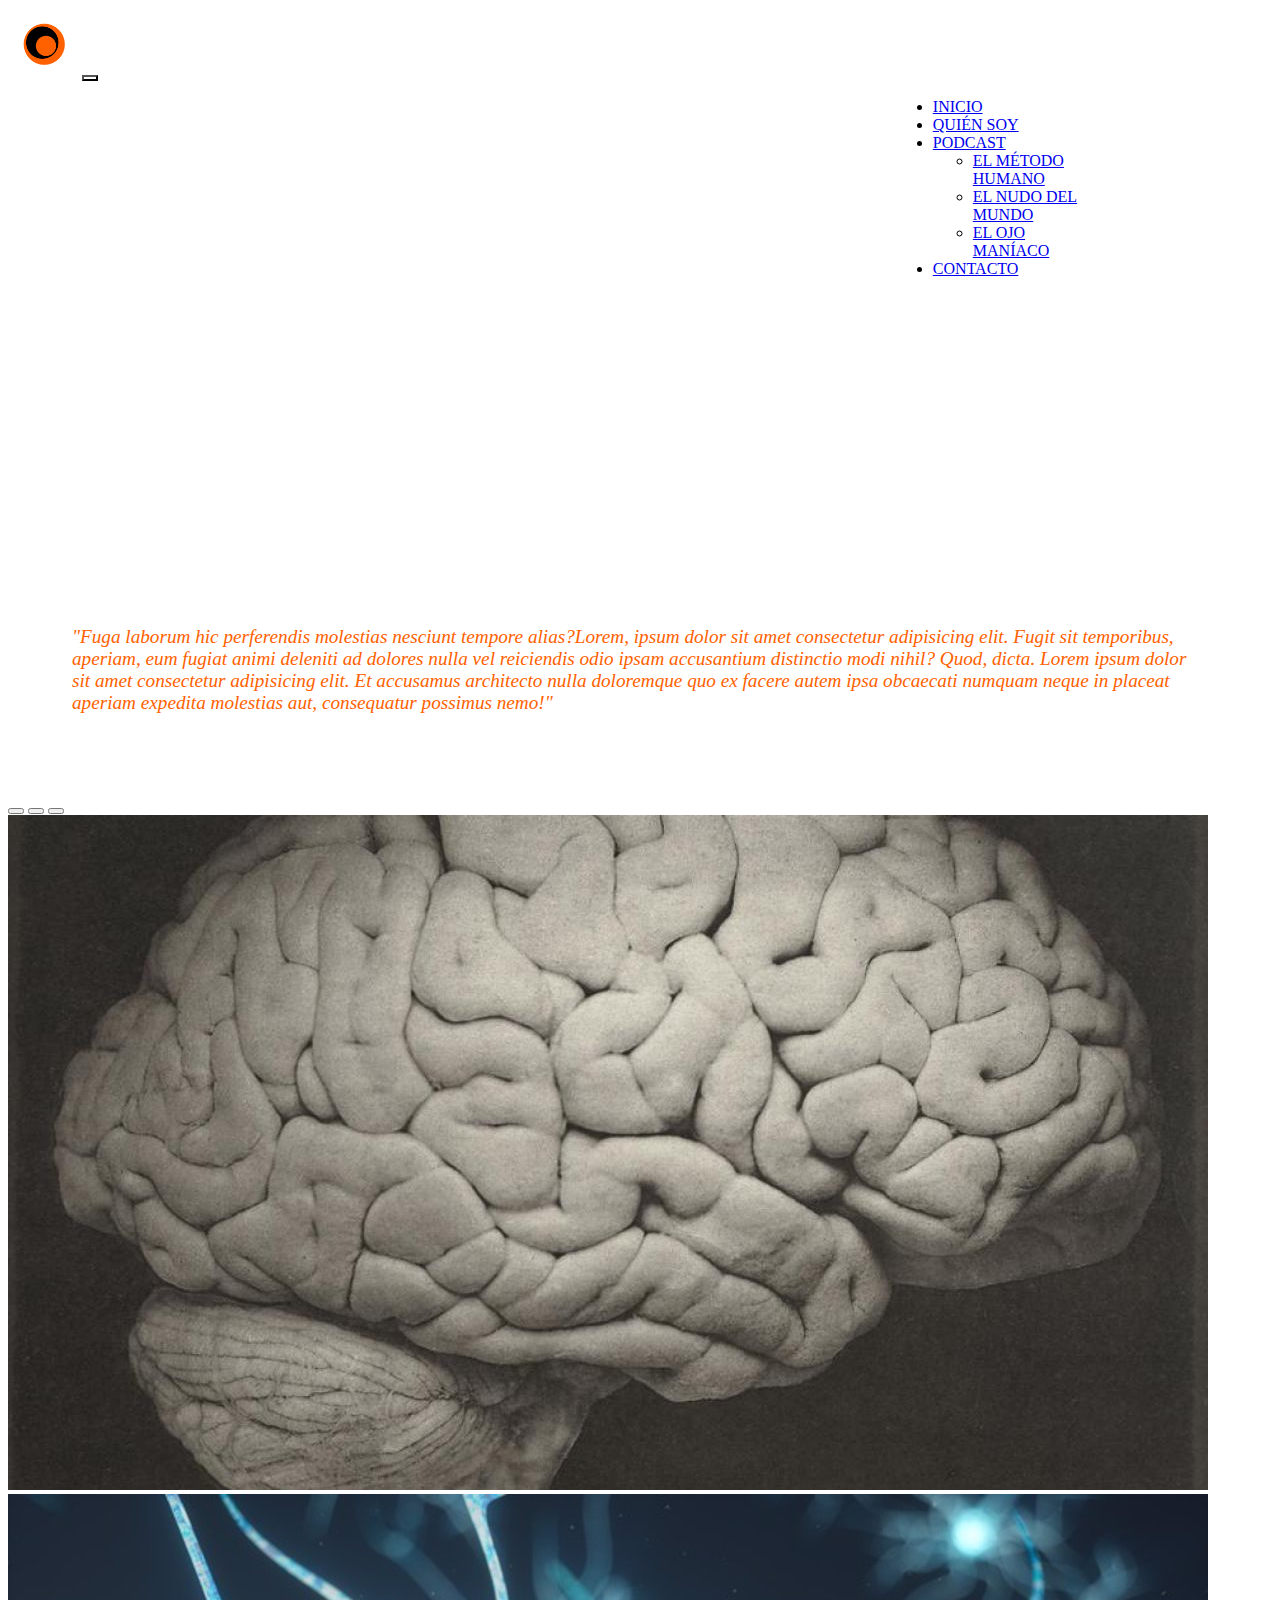
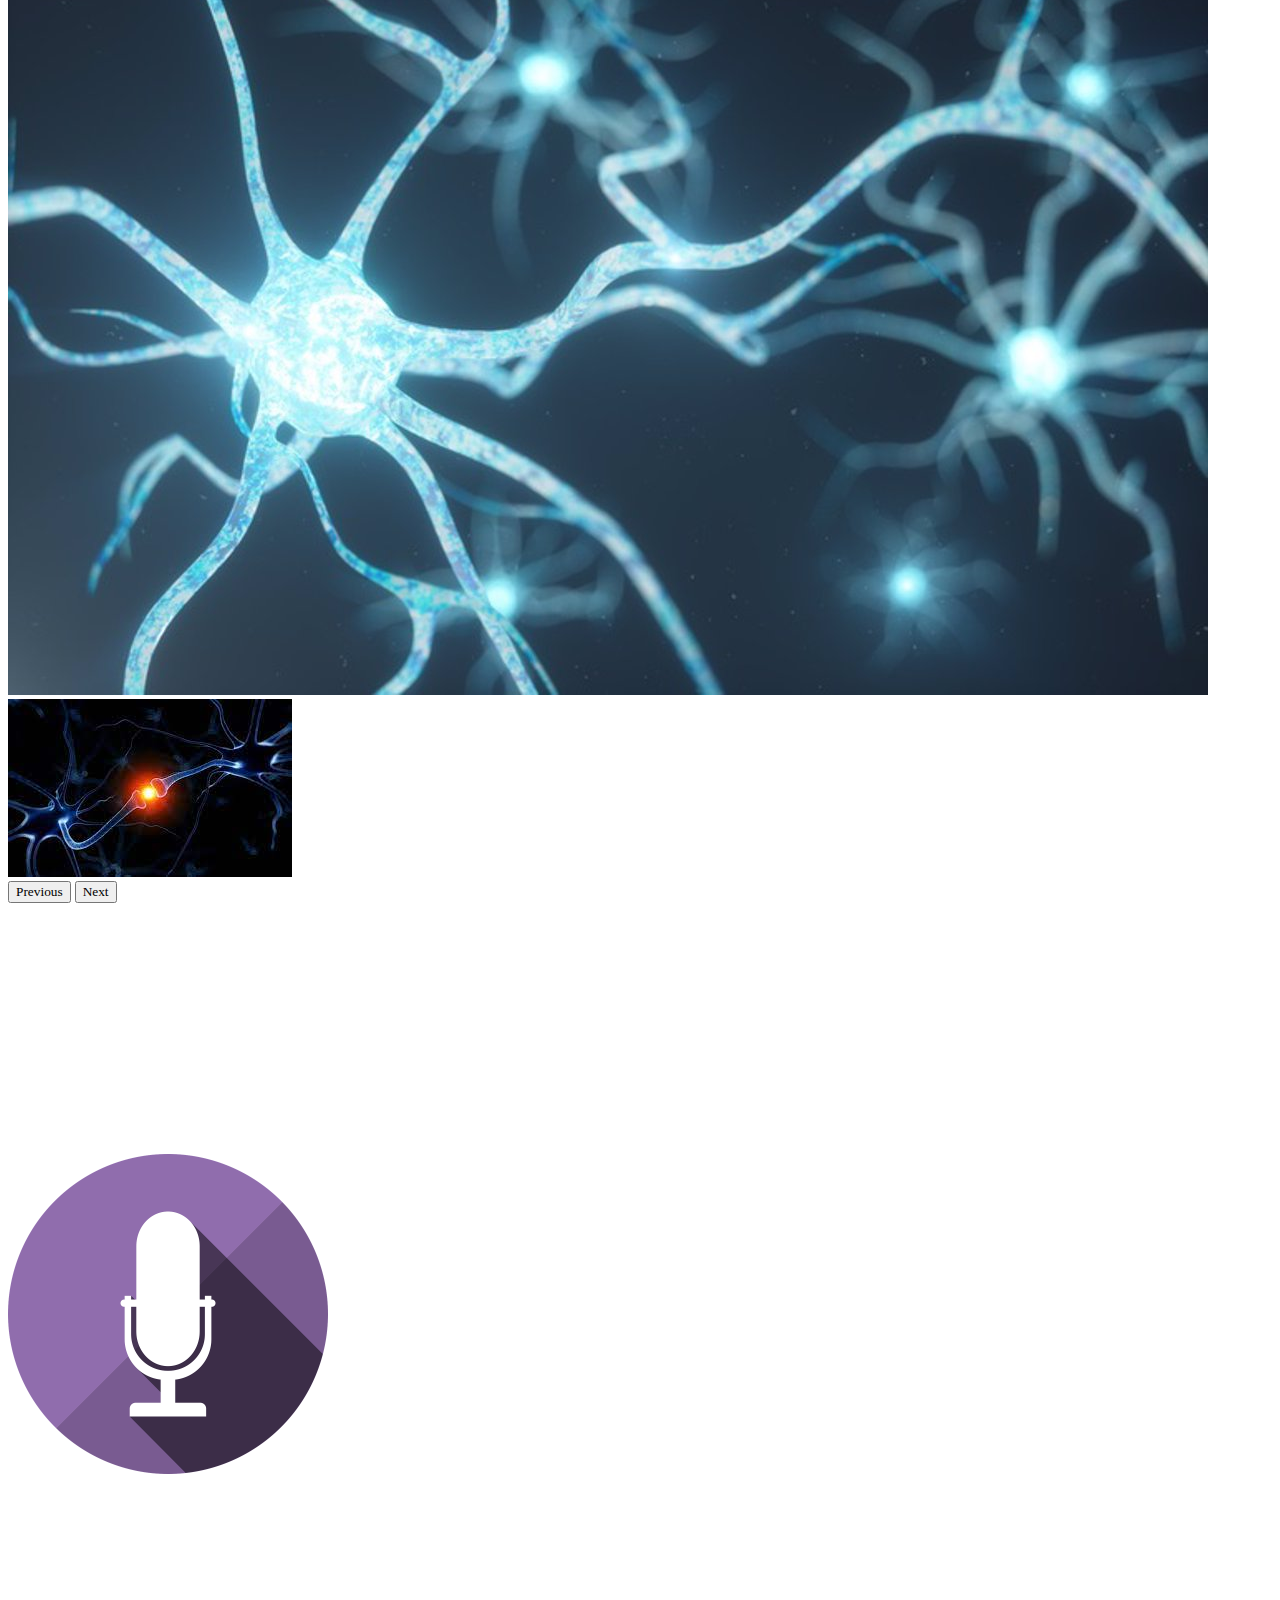
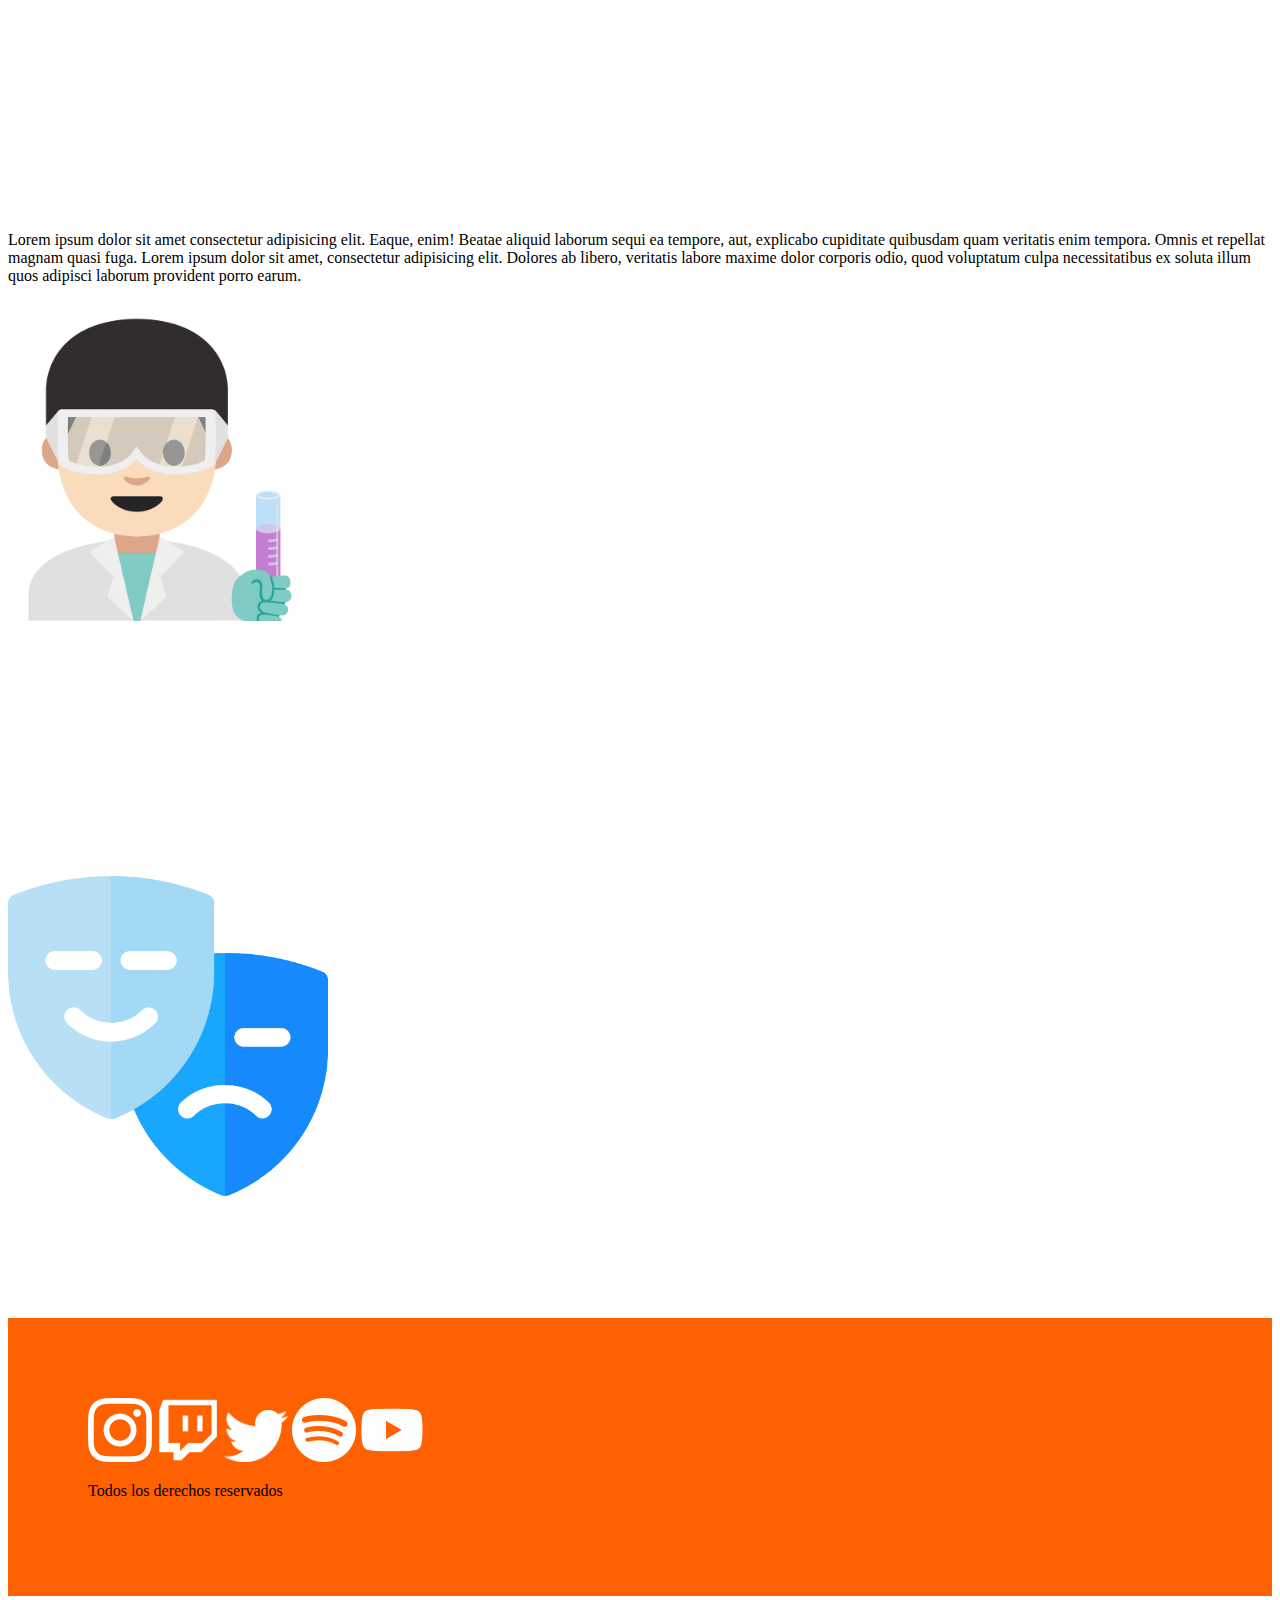
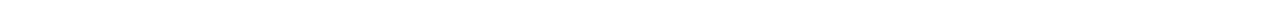
<file: index.html>
<!DOCTYPE html>
<html lang="en">
<head>
    <meta charset="UTF-8">
    <meta http-equiv="X-UA-Compatible" content="IE=edge">
    <meta name="viewport" content="width=device-width, initial-scale=1.0">
    <meta name="description" content="sitio web sobre divulgación científica y filosófica">
    <meta name="keywords" content="podcast, ciencia, psicologia, neurociencias, filosofia, literatura, libros, articulos, tecnologia, blogs"> 
    <title>Cogitomania</title>
    <!-- Estilo Bootstrap -->
    <link href="https://cdn.jsdelivr.net/npm/bootstrap@5.1.3/dist/css/bootstrap.min.css" rel="stylesheet" integrity="sha384-1BmE4kWBq78iYhFldvKuhfTAU6auU8tT94WrHftjDbrCEXSU1oBoqyl2QvZ6jIW3" crossorigin="anonymous">
    <!-- Estilo local -->
    <link rel="stylesheet" href="./css/style.css">
</head>
<body class="bg-black">
    <nav class="navbar navbar-expand-lg navbar-light bg-black">
        <div class="container-fluid">
            <a class="navbar-brand cogitomania-icon" href="#"><img src="./multimedia/20211007_205543_0003.png" class="img-fluid" width="70" alt=""></a>
            <button class="navbar-toggler" type="button" data-bs-toggle="collapse"
                data-bs-target="#navbarSupportedContent" aria-controls="navbarSupportedContent" aria-expanded="false"
                aria-label="Toggle navigation">
                <span class="navbar-toggler-icon"></span>
            </button>
            <div class="collapse navbar-collapse" id="navbarSupportedContent">
                <ul class="navbar-nav me-auto mb-2 mb-lg-0 collapse-content">
                    <li class="nav-item">
                        <a class="nav-link active text-white" aria-current="page" href="./index.html">INICIO</a>
                    </li>
                    <li class="nav-item">
                        <a class="nav-link text-white" href="./quien_soy.html">QUIÉN SOY</a>
                    </li>
                    <li class="nav-item dropdown">
                        <a class="nav-link dropdown-toggle text-white" href="#" id="navbarDropdown" role="button"
                            data-bs-toggle="dropdown" aria-expanded="false">
                            PODCAST
                        </a>
                        <ul class="dropdown-menu" aria-labelledby="navbarDropdown">
                            <li><a class="dropdown-item" href="./el_metodo_humano.html">EL MÉTODO <br> HUMANO</a></li>
                            <li><a class="dropdown-item" href="./el_nudo_del_mundo.html">EL NUDO DEL <br> MUNDO</a></li>
                            <li><a class="dropdown-item" href="./el_ojo_maniaco.html">EL OJO <br>MANÍACO</a></li>
                        </ul>
                    </li>
                    <li class="nav-item">
                        <a class="nav-link text-white" href="./contacto.html">CONTACTO</a>
                    </li>
                </ul>
            </div>
        </div>
    </nav>
    </header>

    <main class="container-fluid">
        <div class="row style-index">
            <h1 class="text-center h1__cogitomania">Cogitomanía</h1>
            <p class="text-center cogitomania__description">"Fuga laborum hic perferendis molestias nesciunt tempore alias?Lorem, ipsum dolor sit amet consectetur adipisicing elit. Fugit sit temporibus, aperiam, eum fugiat animi deleniti ad dolores nulla vel reiciendis odio ipsam accusantium distinctio modi nihil? Quod, dicta. Lorem ipsum dolor sit amet consectetur adipisicing elit. Et accusamus architecto nulla doloremque quo ex facere autem ipsa obcaecati numquam neque in placeat aperiam expedita molestias aut, consequatur possimus nemo!"</p>
            <div id="carouselExampleIndicators" class="carousel slide" data-bs-ride="carousel">
                <div class="carousel-indicators">
                    <button type="button" data-bs-target="#carouselExampleIndicators" data-bs-slide-to="0" class="active"
                        aria-current="true" aria-label="Slide 1"></button>
                    <button type="button" data-bs-target="#carouselExampleIndicators" data-bs-slide-to="1"
                        aria-label="Slide 2"></button>
                    <button type="button" data-bs-target="#carouselExampleIndicators" data-bs-slide-to="2"
                        aria-label="Slide 3"></button>
                </div>
                <div class="carousel-inner">
                    <div class="carousel-item active">
                        <img src="./multimedia/5fa43c04409af.jpeg" class="d-block w-100" alt="...">
                    </div>
                    <div class="carousel-item">
                        <img src="./multimedia/fotonoticia_20190610164947_1200.jpg" class="d-block w-100" alt="...">
                    </div>
                    <div class="carousel-item">
                        <img src="./multimedia/images.jpg" class="d-block w-100" alt="...">
                    </div>
                </div>
                <button class="carousel-control-prev" type="button" data-bs-target="#carouselExampleIndicators"
                    data-bs-slide="prev">
                    <span class="carousel-control-prev-icon" aria-hidden="true"></span>
                    <span class="visually-hidden">Previous</span>
                </button>
                <button class="carousel-control-next" type="button" data-bs-target="#carouselExampleIndicators"
                    data-bs-slide="next">
                    <span class="carousel-control-next-icon" aria-hidden="true"></span>
                    <span class="visually-hidden">Next</span>
                </button>
            </div>
            <div class="row">
                <h2 class=" h2__podcast col-12 text-center">¡PODCAST!</h2>
                <img class="podcast__icon col-6 img-fluid mx-auto d-block" src="./multimedia/icon-4399555_1280.png" alt="">
                <p class="p__podcast col-6 text-center">Lorem ipsum dolor sit amet consectetur adipisicing elit. Eaque, enim! Beatae aliquid laborum sequi ea tempore, aut, explicabo cupiditate quibusdam quam veritatis enim tempora. Omnis et repellat magnam quasi fuga. Lorem ipsum dolor sit amet, consectetur adipisicing elit. Dolores ab libero, veritatis labore maxime dolor corporis odio, quod voluptatum culpa necessitatibus ex soluta illum quos adipisci laborum provident porro earum.</p>
            </div>
            <div class="row div__ciencia">
                <h2 class=" h2__ciencia col-12 text-center">CIENCIA</h2>
                <p class="p__ciencia col-6 text-center">Lorem ipsum dolor sit amet consectetur adipisicing elit. Eaque, enim! Beatae aliquid laborum sequi ea tempore, aut, explicabo cupiditate quibusdam quam veritatis enim tempora. Omnis et repellat magnam quasi fuga. Lorem ipsum dolor sit amet, consectetur adipisicing elit. Dolores ab libero, veritatis labore maxime dolor corporis odio, quod voluptatum culpa necessitatibus ex soluta illum quos adipisci laborum provident porro earum.</p>
                <img class="ciencia__icon col-6 img-fluid mx-auto d-block" src="./multimedia/image_processing20200510-10309-1yhynmf.png" alt="">
            </div>
            <div class="row mb-5">
                <h2 class=" h2__cultura col-12 text-center">CULTURA</h2>
                <img class="cultura__icon col-6 img-fluid mx-auto d-block" src="./multimedia/658965.png" alt="">
                <p class="p__cultura col-6 text-center">Lorem ipsum dolor sit amet consectetur adipisicing elit. Eaque, enim! Beatae aliquid laborum sequi ea tempore, aut, explicabo cupiditate quibusdam quam veritatis enim tempora. Omnis et repellat magnam quasi fuga. Lorem ipsum dolor sit amet, consectetur adipisicing elit. Dolores ab libero, veritatis labore maxime dolor corporis odio, quod voluptatum culpa necessitatibus ex soluta illum quos adipisci laborum provident porro earum.</p>
            </div>
        </div>
    </main>

    <footer class="row mt-5">
        <div class="col-6">
            <img class="col-1 img__footer" src="./multimedia/social-media/instagram-white-logo-1024x1024.png" alt="">
            <img class="col-1 img__footer" src="./multimedia/social-media/twitch_PNG39.png" alt="">
            <img class="col-1 img__footer" src="./multimedia/social-media/twitter_PNG15.png" alt="">
            <img class="col-1 img__footer" src="./multimedia/social-media/White-Spotify-Icon-1024x1024.png" alt="">
            <img class="col-1 img__footer" src="./multimedia/social-media/White-YouTube-Logo-Transparent.png" alt="">
        </div>
        <div class="col-6">
            <p class="text-center mt-3">Todos los derechos reservados</p>
        </div>
    </footer>

    <script src="https://cdn.jsdelivr.net/npm/bootstrap@5.1.3/dist/js/bootstrap.bundle.min.js"
        integrity="sha384-ka7Sk0Gln4gmtz2MlQnikT1wXgYsOg+OMhuP+IlRH9sENBO0LRn5q+8nbTov4+1p" crossorigin="anonymous">
    </script>
</body>

</html>
</file>
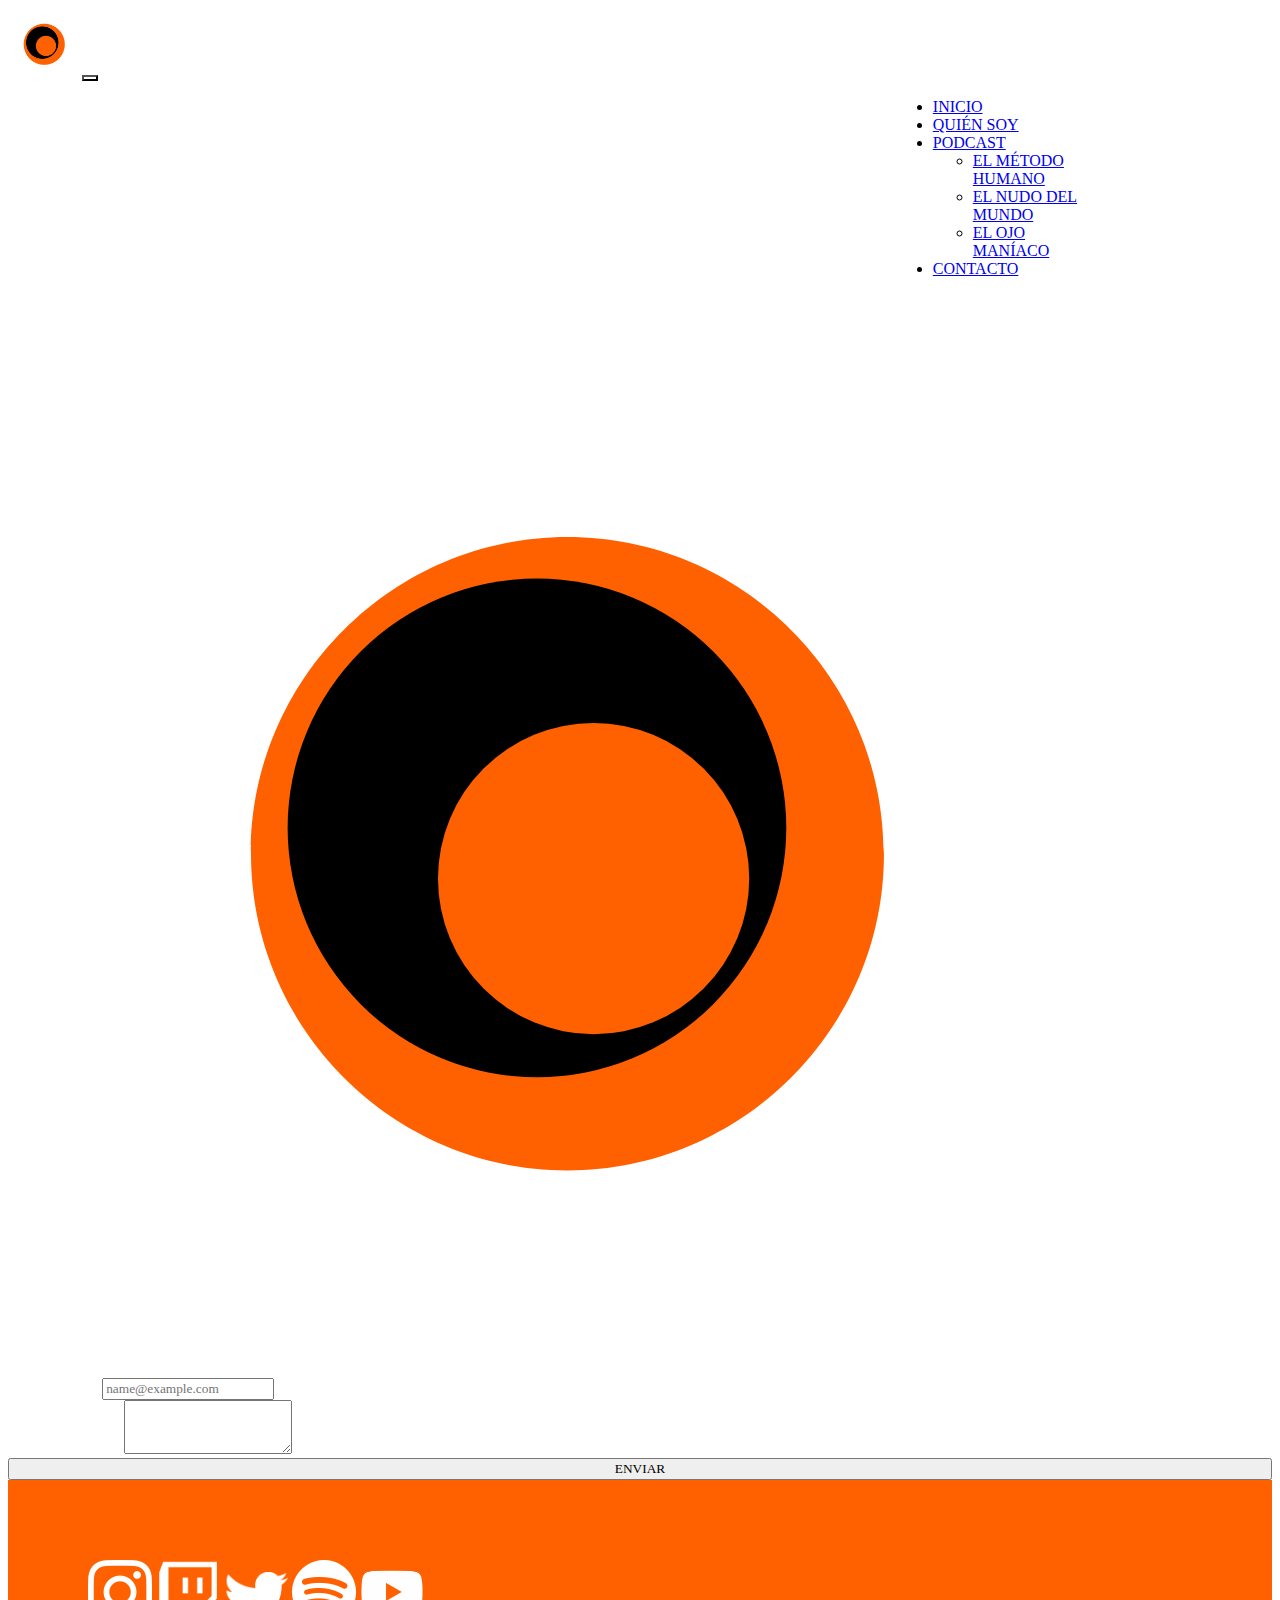
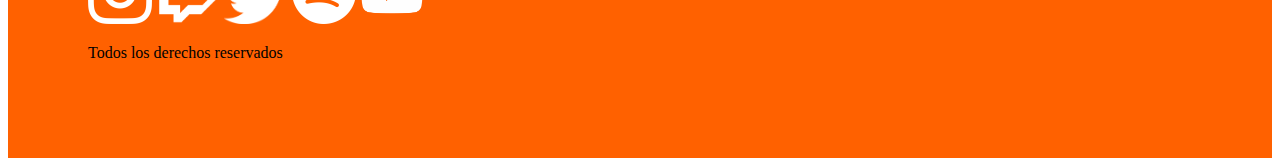
<file: contacto.html>
<!DOCTYPE html>
<html lang="en">
<head>
    <meta charset="UTF-8">
    <meta http-equiv="X-UA-Compatible" content="IE=edge">
    <meta name="viewport" content="width=device-width, initial-scale=1.0">
    <meta name="description" content="contacto">
    <meta name="keywords" content="mail, mensaje, peticion, pregunta, duda"> 
    <title>Cogitomania</title>
    <!-- Estilo Bootstrap -->
    <link href="https://cdn.jsdelivr.net/npm/bootstrap@5.1.3/dist/css/bootstrap.min.css" rel="stylesheet" integrity="sha384-1BmE4kWBq78iYhFldvKuhfTAU6auU8tT94WrHftjDbrCEXSU1oBoqyl2QvZ6jIW3" crossorigin="anonymous">
    <!-- Estilo local -->
    <link rel="stylesheet" href="./css/style.css">
</head>
<body class="bg-black">
    <nav class="navbar navbar-expand-lg navbar-light bg-black">
        <div class="container-fluid">
            <a class="navbar-brand cogitomania-icon" href="#"><img src="./multimedia/20211007_205543_0003.png" class="img-fluid" width="70" alt=""></a>
            <button class="navbar-toggler" type="button" data-bs-toggle="collapse"
                data-bs-target="#navbarSupportedContent" aria-controls="navbarSupportedContent" aria-expanded="false"
                aria-label="Toggle navigation">
                <span class="navbar-toggler-icon"></span>
            </button>
            <div class="collapse navbar-collapse" id="navbarSupportedContent">
                <ul class="navbar-nav me-auto mb-2 mb-lg-0 collapse-content">
                    <li class="nav-item">
                        <a class="nav-link active text-white" aria-current="page" href="./index.html">INICIO</a>
                    </li>
                    <li class="nav-item">
                        <a class="nav-link text-white" href="./quien_soy.html">QUIÉN SOY</a>
                    </li>
                    <li class="nav-item dropdown">
                        <a class="nav-link dropdown-toggle text-white" href="#" id="navbarDropdown" role="button"
                            data-bs-toggle="dropdown" aria-expanded="false">
                            PODCAST
                        </a>
                        <ul class="dropdown-menu" aria-labelledby="navbarDropdown">
                            <li><a class="dropdown-item" href="./el_metodo_humano.html">EL MÉTODO <br> HUMANO</a></li>
                            <li><a class="dropdown-item" href="./el_nudo_del_mundo.html">EL NUDO DEL <br> MUNDO</a></li>
                            <li><a class="dropdown-item" href="./el_ojo_maniaco.html">EL OJO <br>MANÍACO</a></li>
                        </ul>
                    </li>
                    <li class="nav-item">
                        <a class="nav-link text-white" href="./contacto.html">CONTACTO</a>
                    </li>
                </ul>
            </div>
        </div>
    </nav>
    </header>

    <main class="container-fluid">
        <div class="contacto row">
            <img class="col-6" src="./multimedia/20211007_205543_0003.png" alt="">
            <div class="col-5 form__contacto">
                <div class="mb-3">
                    <label for="exampleFormControlInput1" class="form-label">Email address</label>
                    <input type="email" class="form-control" id="exampleFormControlInput1" placeholder="name@example.com">
                </div>
                <div class="mb-3">
                    <label for="exampleFormControlTextarea1" class="form-label">Example textarea</label>
                    <textarea class="form-control" id="exampleFormControlTextarea1" rows="3"></textarea>
                </div>
                <button>ENVIAR</button>
            </div>
        </div>
    </main>

    <footer class="row mt-5">
        <div class="col-6">
            <img class="col-1 img__footer" src="./multimedia/social-media/instagram-white-logo-1024x1024.png" alt="">
            <img class="col-1 img__footer" src="./multimedia/social-media/twitch_PNG39.png" alt="">
            <img class="col-1 img__footer" src="./multimedia/social-media/twitter_PNG15.png" alt="">
            <img class="col-1 img__footer" src="./multimedia/social-media/White-Spotify-Icon-1024x1024.png" alt="">
            <img class="col-1 img__footer" src="./multimedia/social-media/White-YouTube-Logo-Transparent.png" alt="">
        </div>
        <div class="col-6">
            <p class="text-center mt-3">Todos los derechos reservados</p>
        </div>
    </footer>

    <script src="https://cdn.jsdelivr.net/npm/bootstrap@5.1.3/dist/js/bootstrap.bundle.min.js"
        integrity="sha384-ka7Sk0Gln4gmtz2MlQnikT1wXgYsOg+OMhuP+IlRH9sENBO0LRn5q+8nbTov4+1p" crossorigin="anonymous">
    </script>
</body>

</html>
</file>
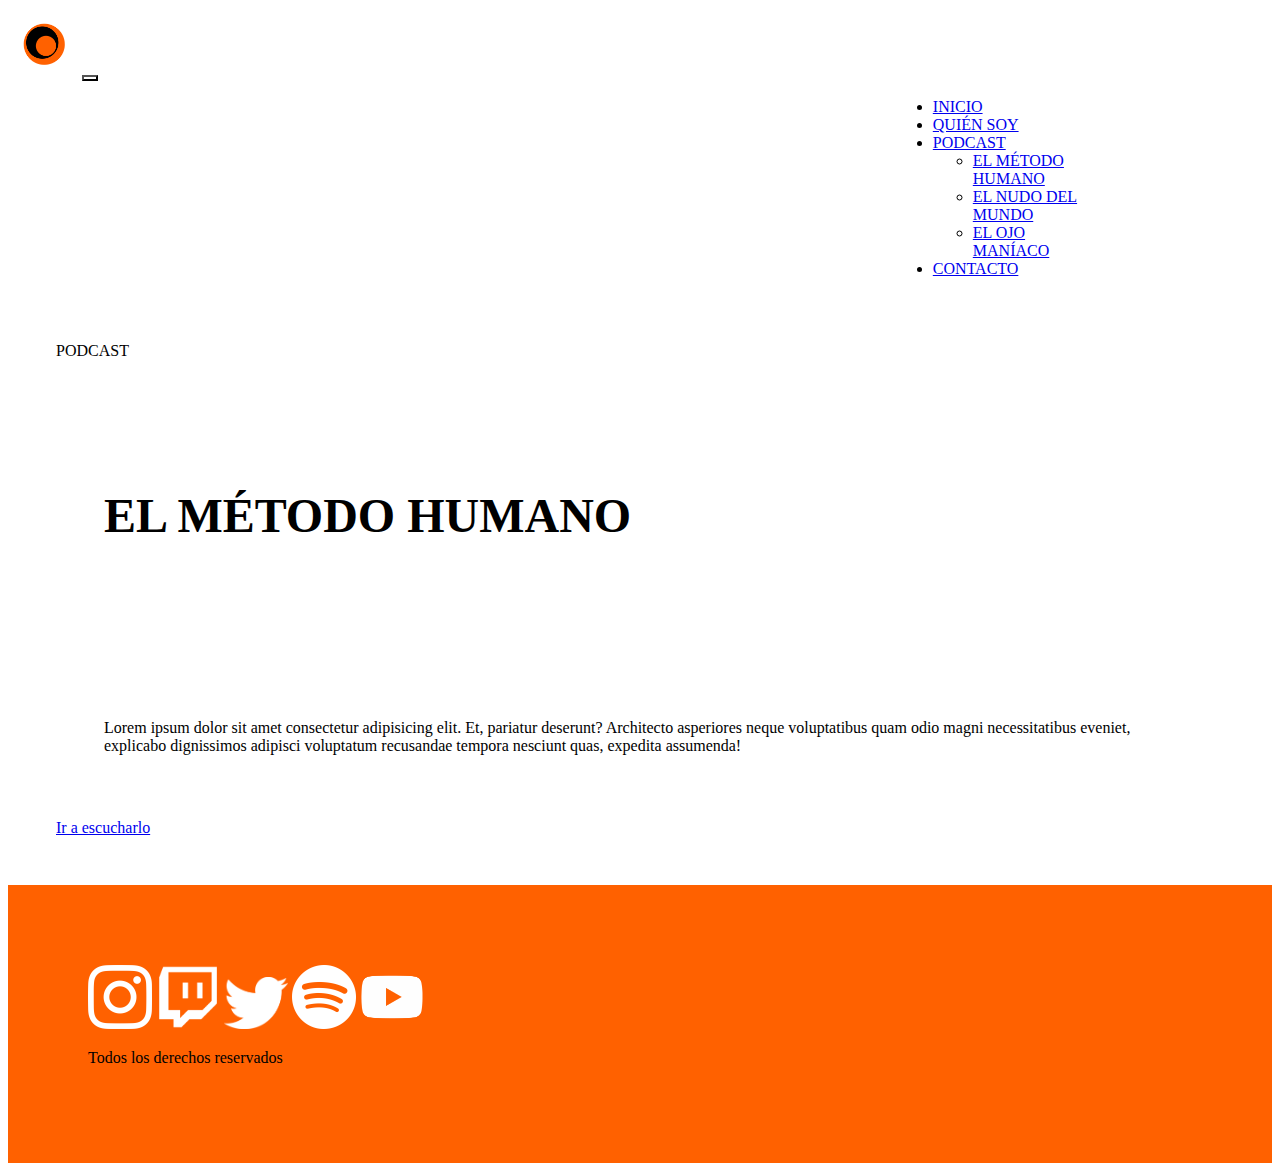
<file: el_metodo_humano.html>
<!DOCTYPE html>
<html lang="en">
<head>
    <meta charset="UTF-8">
    <meta http-equiv="X-UA-Compatible" content="IE=edge">
    <meta name="viewport" content="width=device-width, initial-scale=1.0">
    <meta name="description" content="podcast sobre biografias de cientificos">
    <meta name="keywords" content="podcast, ciencia, literatura, filosofia, tecnologia, libros, historia"> 
    <title>Cogitomania</title>
    <!-- Estilo Bootstrap -->
    <link href="https://cdn.jsdelivr.net/npm/bootstrap@5.1.3/dist/css/bootstrap.min.css" rel="stylesheet" integrity="sha384-1BmE4kWBq78iYhFldvKuhfTAU6auU8tT94WrHftjDbrCEXSU1oBoqyl2QvZ6jIW3" crossorigin="anonymous">
    <!-- Estilo local -->
    <link rel="stylesheet" href="./css/style.css">
</head>
<body class="bg-black">
    <nav class="navbar navbar-expand-lg navbar-light bg-black">
        <div class="container-fluid">
            <a class="navbar-brand cogitomania-icon" href="#"><img src="./multimedia/20211007_205543_0003.png" class="img-fluid" width="70" alt=""></a>
            <button class="navbar-toggler" type="button" data-bs-toggle="collapse"
                data-bs-target="#navbarSupportedContent" aria-controls="navbarSupportedContent" aria-expanded="false"
                aria-label="Toggle navigation">
                <span class="navbar-toggler-icon"></span>
            </button>
            <div class="collapse navbar-collapse" id="navbarSupportedContent">
                <ul class="navbar-nav me-auto mb-2 mb-lg-0 collapse-content">
                    <li class="nav-item">
                        <a class="nav-link active text-white" aria-current="page" href="./index.html">INICIO</a>
                    </li>
                    <li class="nav-item">
                        <a class="nav-link text-white" href="./quien_soy.html">QUIÉN SOY</a>
                    </li>
                    <li class="nav-item dropdown">
                        <a class="nav-link dropdown-toggle text-white" href="#" id="navbarDropdown" role="button"
                            data-bs-toggle="dropdown" aria-expanded="false">
                            PODCAST
                        </a>
                        <ul class="dropdown-menu" aria-labelledby="navbarDropdown">
                            <li><a class="dropdown-item" href="./el_metodo_humano.html">EL MÉTODO <br> HUMANO</a></li>
                            <li><a class="dropdown-item" href="./el_nudo_del_mundo.html">EL NUDO DEL <br> MUNDO</a></li>
                            <li><a class="dropdown-item" href="./el_ojo_maniaco.html">EL OJO <br>MANÍACO</a></li>
                        </ul>
                    </li>
                    <li class="nav-item">
                        <a class="nav-link text-white" href="./contacto.html">CONTACTO</a>
                    </li>
                </ul>
            </div>
        </div>
    </nav>
    </header>

    <main class="container-fluid">
        <div class="row card-container">
            <div class="card text-center">
                <div class="card-header">
                  PODCAST
                </div>
                <div class="card-body">
                  <h5 class="card-title">EL MÉTODO HUMANO</h5>
                  <p class="card-text">Lorem ipsum dolor sit amet consectetur adipisicing elit. Et, pariatur deserunt? Architecto asperiores neque voluptatibus quam odio magni necessitatibus eveniet, explicabo dignissimos adipisci voluptatum recusandae tempora nesciunt quas, expedita assumenda!</p>
                  <a href="#" class="btn btn-primary">Ir a escucharlo</a>
                </div>
              </div>
        </div>
    </main>

    <footer class="row mt-5">
        <div class="col-6">
            <img class="col-1 img__footer" src="./multimedia/social-media/instagram-white-logo-1024x1024.png" alt="">
            <img class="col-1 img__footer" src="./multimedia/social-media/twitch_PNG39.png" alt="">
            <img class="col-1 img__footer" src="./multimedia/social-media/twitter_PNG15.png" alt="">
            <img class="col-1 img__footer" src="./multimedia/social-media/White-Spotify-Icon-1024x1024.png" alt="">
            <img class="col-1 img__footer" src="./multimedia/social-media/White-YouTube-Logo-Transparent.png" alt="">
        </div>
        <div class="col-6">
            <p class="text-center mt-3">Todos los derechos reservados</p>
        </div>
    </footer>

    <script src="https://cdn.jsdelivr.net/npm/bootstrap@5.1.3/dist/js/bootstrap.bundle.min.js"
        integrity="sha384-ka7Sk0Gln4gmtz2MlQnikT1wXgYsOg+OMhuP+IlRH9sENBO0LRn5q+8nbTov4+1p" crossorigin="anonymous">
    </script>
</body>

</html>
</file>
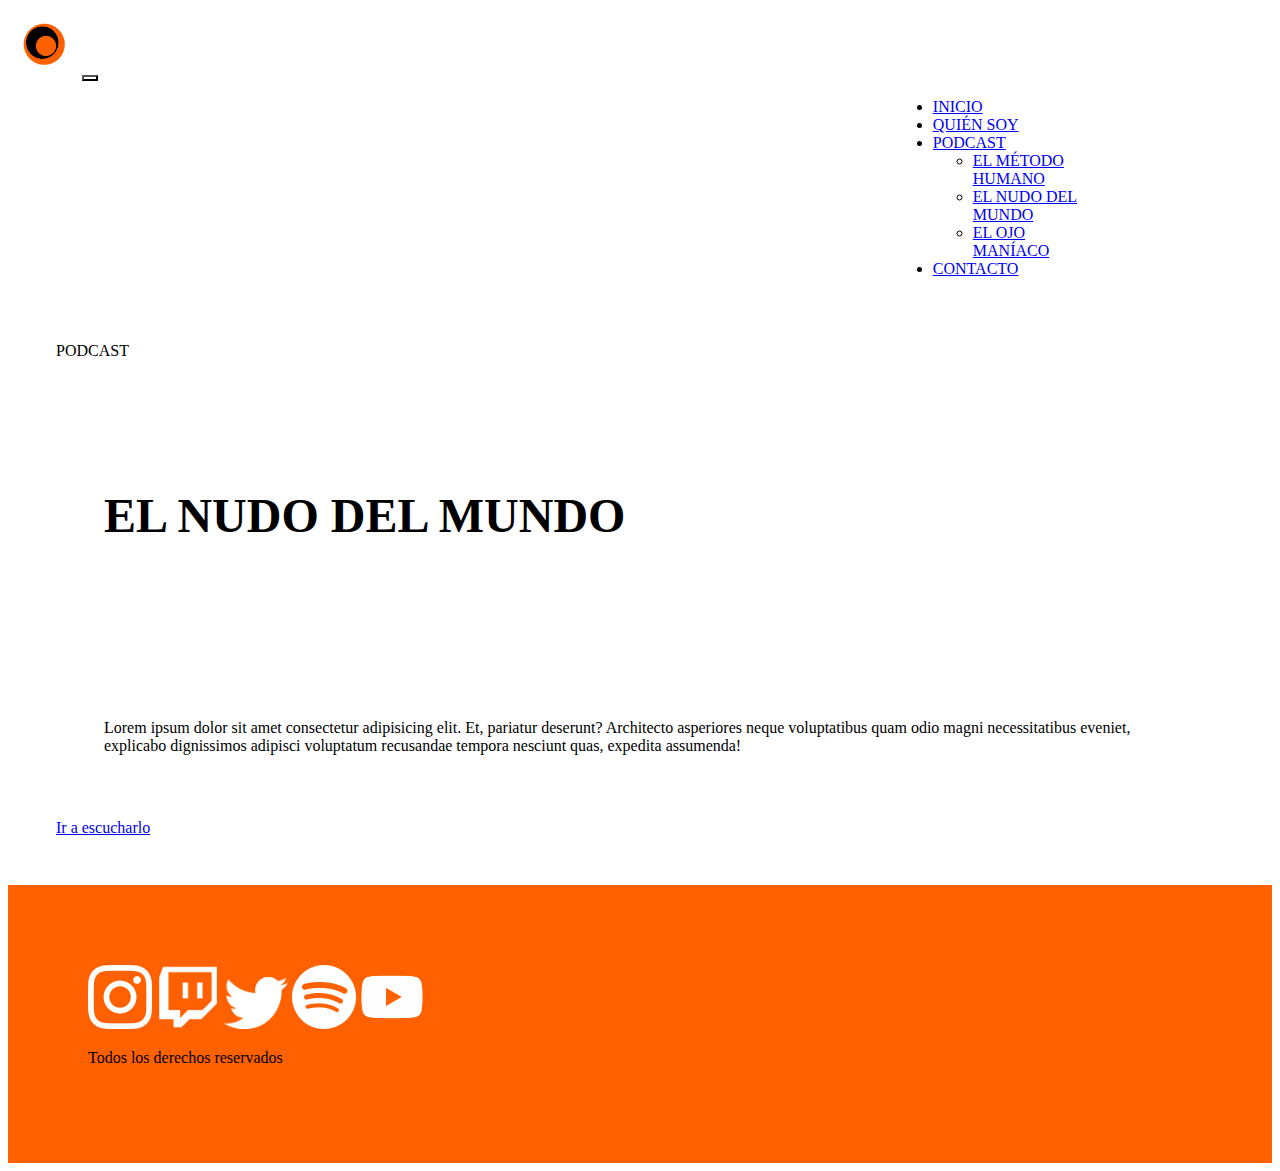
<file: el_nudo_del_mundo.html>
<!DOCTYPE html>
<html lang="en">
<head>
    <meta charset="UTF-8">
    <meta http-equiv="X-UA-Compatible" content="IE=edge">
    <meta name="viewport" content="width=device-width, initial-scale=1.0">
    <meta name="description" content="podcast sobre psicologia, neurociencias y conciencia">
    <meta name="keywords" content="podcast, ciencia, literatura, filosofia, tecnologia, libros, articulos, investigacion"> 
    <title>Cogitomania</title>
    <!-- Estilo Bootstrap -->
    <link href="https://cdn.jsdelivr.net/npm/bootstrap@5.1.3/dist/css/bootstrap.min.css" rel="stylesheet" integrity="sha384-1BmE4kWBq78iYhFldvKuhfTAU6auU8tT94WrHftjDbrCEXSU1oBoqyl2QvZ6jIW3" crossorigin="anonymous">
    <!-- Estilo local -->
    <link rel="stylesheet" href="./css/style.css">
</head>
<body class="bg-black">
    <nav class="navbar navbar-expand-lg navbar-light bg-black">
        <div class="container-fluid">
            <a class="navbar-brand cogitomania-icon" href="#"><img src="./multimedia/20211007_205543_0003.png" class="img-fluid" width="70" alt=""></a>
            <button class="navbar-toggler" type="button" data-bs-toggle="collapse"
                data-bs-target="#navbarSupportedContent" aria-controls="navbarSupportedContent" aria-expanded="false"
                aria-label="Toggle navigation">
                <span class="navbar-toggler-icon"></span>
            </button>
            <div class="collapse navbar-collapse" id="navbarSupportedContent">
                <ul class="navbar-nav me-auto mb-2 mb-lg-0 collapse-content">
                    <li class="nav-item">
                        <a class="nav-link active text-white" aria-current="page" href="./index.html">INICIO</a>
                    </li>
                    <li class="nav-item">
                        <a class="nav-link text-white" href="./quien_soy.html">QUIÉN SOY</a>
                    </li>
                    <li class="nav-item dropdown">
                        <a class="nav-link dropdown-toggle text-white" href="#" id="navbarDropdown" role="button"
                            data-bs-toggle="dropdown" aria-expanded="false">
                            PODCAST
                        </a>
                        <ul class="dropdown-menu" aria-labelledby="navbarDropdown">
                            <li><a class="dropdown-item" href="./el_metodo_humano.html">EL MÉTODO <br> HUMANO</a></li>
                            <li><a class="dropdown-item" href="./el_nudo_del_mundo.html">EL NUDO DEL <br> MUNDO</a></li>
                            <li><a class="dropdown-item" href="./el_ojo_maniaco.html">EL OJO <br>MANÍACO</a></li>
                        </ul>
                    </li>
                    <li class="nav-item">
                        <a class="nav-link text-white" href="./contacto.html">CONTACTO</a>
                    </li>
                </ul>
            </div>
        </div>
    </nav>
    </header>

    <main class="container-fluid">
        <div class="row card-container">
            <div class="card text-center">
                <div class="card-header">
                  PODCAST
                </div>
                <div class="card-body">
                  <h5 class="card-title">EL NUDO DEL MUNDO</h5>
                  <p class="card-text">Lorem ipsum dolor sit amet consectetur adipisicing elit. Et, pariatur deserunt? Architecto asperiores neque voluptatibus quam odio magni necessitatibus eveniet, explicabo dignissimos adipisci voluptatum recusandae tempora nesciunt quas, expedita assumenda!</p>
                  <a href="#" class="btn btn-primary">Ir a escucharlo</a>
                </div>
              </div>
        </div>
    </main>

    <footer class="row mt-5">
        <div class="col-6">
            <img class="col-1 img__footer" src="./multimedia/social-media/instagram-white-logo-1024x1024.png" alt="">
            <img class="col-1 img__footer" src="./multimedia/social-media/twitch_PNG39.png" alt="">
            <img class="col-1 img__footer" src="./multimedia/social-media/twitter_PNG15.png" alt="">
            <img class="col-1 img__footer" src="./multimedia/social-media/White-Spotify-Icon-1024x1024.png" alt="">
            <img class="col-1 img__footer" src="./multimedia/social-media/White-YouTube-Logo-Transparent.png" alt="">
        </div>
        <div class="col-6">
            <p class="text-center mt-3">Todos los derechos reservados</p>
        </div>
    </footer>

    <script src="https://cdn.jsdelivr.net/npm/bootstrap@5.1.3/dist/js/bootstrap.bundle.min.js"
        integrity="sha384-ka7Sk0Gln4gmtz2MlQnikT1wXgYsOg+OMhuP+IlRH9sENBO0LRn5q+8nbTov4+1p" crossorigin="anonymous">
    </script>
</body>

</html>
</file>
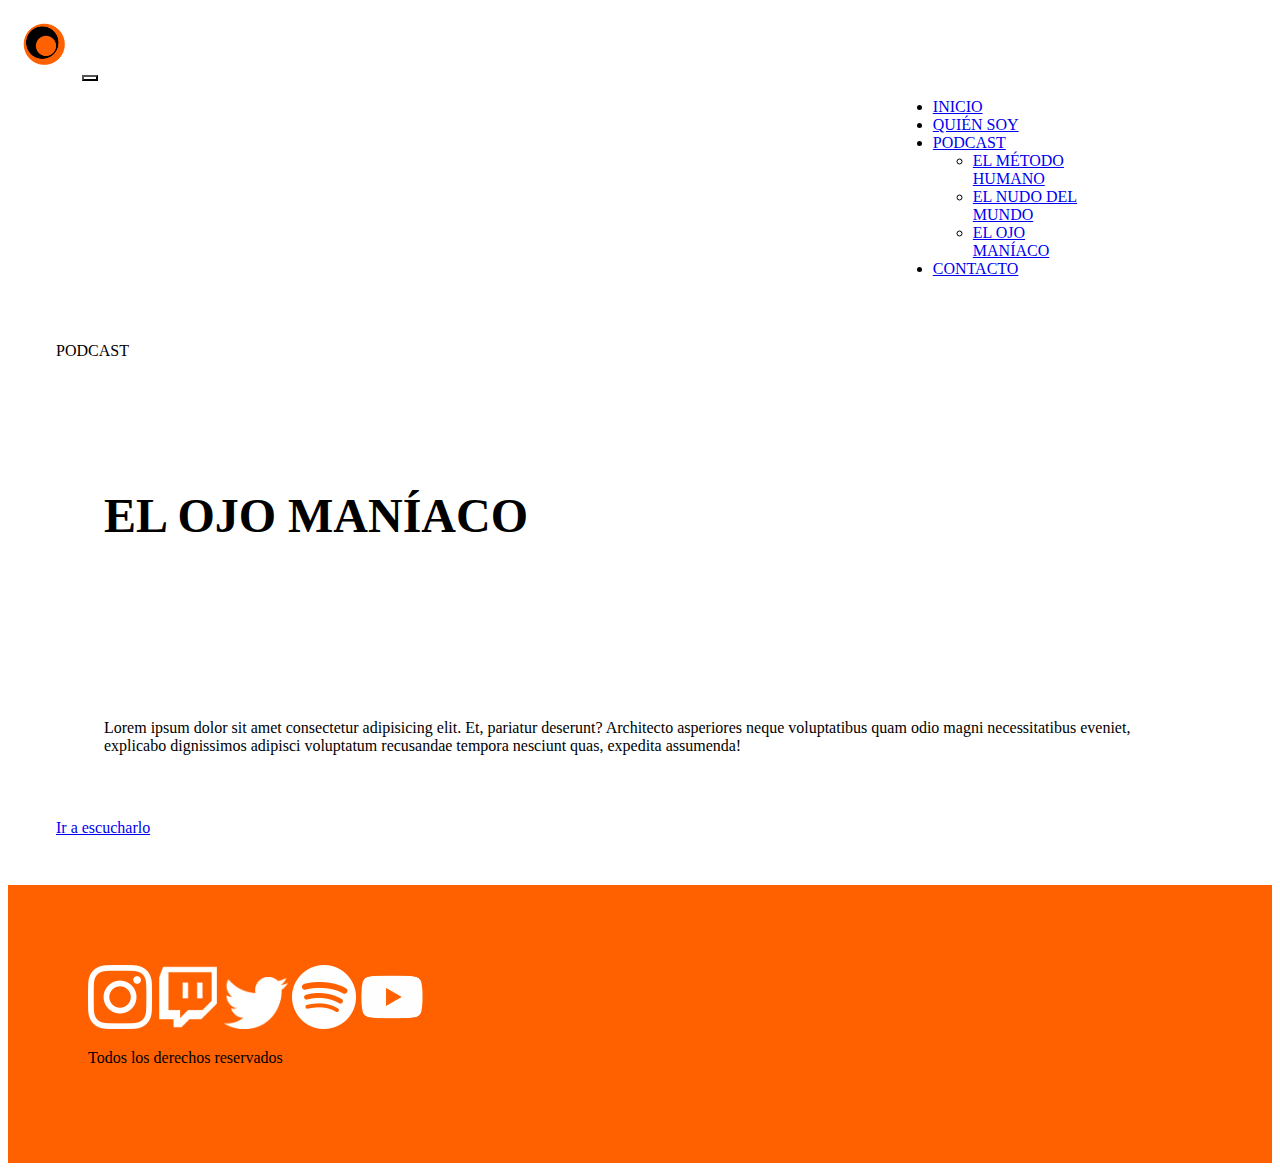
<file: el_ojo_maniaco.html>
<!DOCTYPE html>
<html lang="en">
<head>
    <meta charset="UTF-8">
    <meta http-equiv="X-UA-Compatible" content="IE=edge">
    <meta name="viewport" content="width=device-width, initial-scale=1.0">
    <meta name="description" content="podcast sobre literatura y ciencia">
    <meta name="keywords" content="podcast, ciencia, literatura, filosofia, tecnologia, libros"> 
    <title>Cogitomania</title>
    <!-- Estilo Bootstrap -->
    <link href="https://cdn.jsdelivr.net/npm/bootstrap@5.1.3/dist/css/bootstrap.min.css" rel="stylesheet" integrity="sha384-1BmE4kWBq78iYhFldvKuhfTAU6auU8tT94WrHftjDbrCEXSU1oBoqyl2QvZ6jIW3" crossorigin="anonymous">
    <!-- Estilo local -->
    <link rel="stylesheet" href="./css/style.css">
</head>
<body class="bg-black">
    <nav class="navbar navbar-expand-lg navbar-light bg-black">
        <div class="container-fluid">
            <a class="navbar-brand cogitomania-icon" href="#"><img src="./multimedia/20211007_205543_0003.png" class="img-fluid" width="70" alt=""></a>
            <button class="navbar-toggler" type="button" data-bs-toggle="collapse"
                data-bs-target="#navbarSupportedContent" aria-controls="navbarSupportedContent" aria-expanded="false"
                aria-label="Toggle navigation">
                <span class="navbar-toggler-icon"></span>
            </button>
            <div class="collapse navbar-collapse" id="navbarSupportedContent">
                <ul class="navbar-nav me-auto mb-2 mb-lg-0 collapse-content">
                    <li class="nav-item">
                        <a class="nav-link active text-white" aria-current="page" href="./index.html">INICIO</a>
                    </li>
                    <li class="nav-item">
                        <a class="nav-link text-white" href="./quien_soy.html">QUIÉN SOY</a>
                    </li>
                    <li class="nav-item dropdown">
                        <a class="nav-link dropdown-toggle text-white" href="#" id="navbarDropdown" role="button"
                            data-bs-toggle="dropdown" aria-expanded="false">
                            PODCAST
                        </a>
                        <ul class="dropdown-menu" aria-labelledby="navbarDropdown">
                            <li><a class="dropdown-item" href="./el_metodo_humano.html">EL MÉTODO <br> HUMANO</a></li>
                            <li><a class="dropdown-item" href="./el_nudo_del_mundo.html">EL NUDO DEL <br> MUNDO</a></li>
                            <li><a class="dropdown-item" href="./el_ojo_maniaco.html">EL OJO <br>MANÍACO</a></li>
                        </ul>
                    </li>
                    <li class="nav-item">
                        <a class="nav-link text-white" href="./contacto.html">CONTACTO</a>
                    </li>
                </ul>
            </div>
        </div>
    </nav>
    </header>

    <main class="container-fluid">
        <div class="row card-container">
            <div class="card text-center">
                <div class="card-header">
                  PODCAST
                </div>
                <div class="card-body">
                  <h5 class="card-title">EL OJO MANÍACO</h5>
                  <p class="card-text">Lorem ipsum dolor sit amet consectetur adipisicing elit. Et, pariatur deserunt? Architecto asperiores neque voluptatibus quam odio magni necessitatibus eveniet, explicabo dignissimos adipisci voluptatum recusandae tempora nesciunt quas, expedita assumenda!</p>
                  <a href="#" class="btn btn-primary">Ir a escucharlo</a>
                </div>
              </div>
        </div>
    </main>

    <footer class="row mt-5">
        <div class="col-6">
            <img class="col-1 img__footer" src="./multimedia/social-media/instagram-white-logo-1024x1024.png" alt="">
            <img class="col-1 img__footer" src="./multimedia/social-media/twitch_PNG39.png" alt="">
            <img class="col-1 img__footer" src="./multimedia/social-media/twitter_PNG15.png" alt="">
            <img class="col-1 img__footer" src="./multimedia/social-media/White-Spotify-Icon-1024x1024.png" alt="">
            <img class="col-1 img__footer" src="./multimedia/social-media/White-YouTube-Logo-Transparent.png" alt="">
        </div>
        <div class="col-6">
            <p class="text-center mt-3">Todos los derechos reservados</p>
        </div>
    </footer>

    <script src="https://cdn.jsdelivr.net/npm/bootstrap@5.1.3/dist/js/bootstrap.bundle.min.js"
        integrity="sha384-ka7Sk0Gln4gmtz2MlQnikT1wXgYsOg+OMhuP+IlRH9sENBO0LRn5q+8nbTov4+1p" crossorigin="anonymous">
    </script>
</body>

</html>
</file>
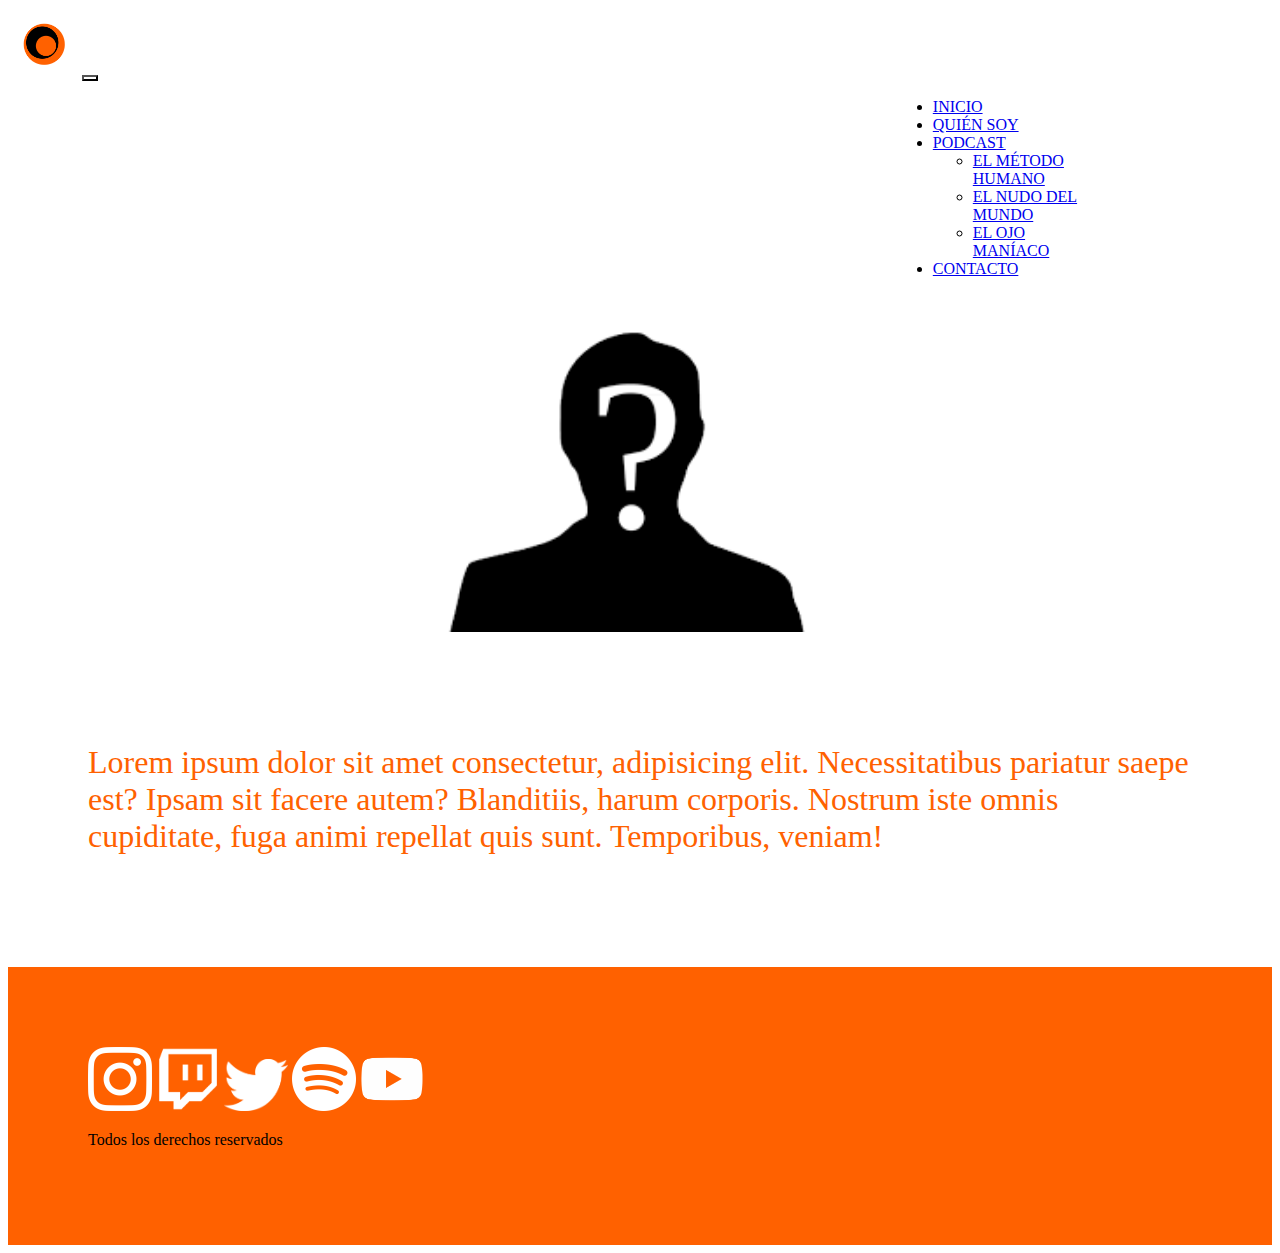
<file: quien_soy.html>
<!DOCTYPE html>
<html lang="en">
<head>
    <meta charset="UTF-8">
    <meta http-equiv="X-UA-Compatible" content="IE=edge">
    <meta name="viewport" content="width=device-width, initial-scale=1.0">
    <meta name="description" content="informacion sobre mi">
    <meta name="keywords" content="quien soy, mi nombre, mi historia"> 
    <title>Cogitomania</title>
    <!-- Estilo Bootstrap -->
    <link href="https://cdn.jsdelivr.net/npm/bootstrap@5.1.3/dist/css/bootstrap.min.css" rel="stylesheet" integrity="sha384-1BmE4kWBq78iYhFldvKuhfTAU6auU8tT94WrHftjDbrCEXSU1oBoqyl2QvZ6jIW3" crossorigin="anonymous">
    <!-- Estilo local -->
    <link rel="stylesheet" href="./css/style.css">
</head>
<body class="bg-black">
    <nav class="navbar navbar-expand-lg navbar-light bg-black">
        <div class="container-fluid">
            <a class="navbar-brand cogitomania-icon" href="#"><img src="./multimedia/20211007_205543_0003.png" class="img-fluid" width="70" alt=""></a>
            <button class="navbar-toggler" type="button" data-bs-toggle="collapse"
                data-bs-target="#navbarSupportedContent" aria-controls="navbarSupportedContent" aria-expanded="false"
                aria-label="Toggle navigation">
                <span class="navbar-toggler-icon"></span>
            </button>
            <div class="collapse navbar-collapse" id="navbarSupportedContent">
                <ul class="navbar-nav me-auto mb-2 mb-lg-0 collapse-content">
                    <li class="nav-item">
                        <a class="nav-link active text-white" aria-current="page" href="./index.html">INICIO</a>
                    </li>
                    <li class="nav-item">
                        <a class="nav-link text-white" href="./quien_soy.html">QUIÉN SOY</a>
                    </li>
                    <li class="nav-item dropdown">
                        <a class="nav-link dropdown-toggle text-white" href="#" id="navbarDropdown" role="button"
                            data-bs-toggle="dropdown" aria-expanded="false">
                            PODCAST
                        </a>
                        <ul class="dropdown-menu" aria-labelledby="navbarDropdown">
                            <li><a class="dropdown-item" href="./el_metodo_humano.html">EL MÉTODO <br> HUMANO</a></li>
                            <li><a class="dropdown-item" href="./el_nudo_del_mundo.html">EL NUDO DEL <br> MUNDO</a></li>
                            <li><a class="dropdown-item" href="./el_ojo_maniaco.html">EL OJO <br>MANÍACO</a></li>
                        </ul>
                    </li>
                    <li class="nav-item">
                        <a class="nav-link text-white" href="./contacto.html">CONTACTO</a>
                    </li>
                </ul>
            </div>
        </div>
    </nav>
    </header>

    <main class="quien-soy container-fluid">
       <img class="col-12 img-fluid img__quiensoy" src="./multimedia/descarga.png" alt="">
       <p class="col-12 text-center p__quiensoy">Lorem ipsum dolor sit amet consectetur, adipisicing elit. Necessitatibus pariatur saepe est? Ipsam sit facere autem? Blanditiis, harum corporis. Nostrum iste omnis cupiditate, fuga animi repellat quis sunt. Temporibus, veniam!</p>
    </main>

    <footer class="row mt-5">
        <div class="col-6">
            <img class="col-1 img__footer" src="./multimedia/social-media/instagram-white-logo-1024x1024.png" alt="">
            <img class="col-1 img__footer" src="./multimedia/social-media/twitch_PNG39.png" alt="">
            <img class="col-1 img__footer" src="./multimedia/social-media/twitter_PNG15.png" alt="">
            <img class="col-1 img__footer" src="./multimedia/social-media/White-Spotify-Icon-1024x1024.png" alt="">
            <img class="col-1 img__footer" src="./multimedia/social-media/White-YouTube-Logo-Transparent.png" alt="">
        </div>
        <div class="col-6">
            <p class="text-center mt-3">Todos los derechos reservados</p>
        </div>
    </footer>

    <script src="https://cdn.jsdelivr.net/npm/bootstrap@5.1.3/dist/js/bootstrap.bundle.min.js"
        integrity="sha384-ka7Sk0Gln4gmtz2MlQnikT1wXgYsOg+OMhuP+IlRH9sENBO0LRn5q+8nbTov4+1p" crossorigin="anonymous">
    </script>
</body>

</html>
</file>
<file: css/style.css>
@charset "UTF-8";
* {
  font-family: 'JetBrains Mono'; }

.navbar .container-fluid a:hover {
  background-color: white;
  color: black !important; }

.navbar .container-fluid .navbar-toggler {
  background-color: white; }

.navbar .container-fluid .navbar-nav {
  margin-left: 70%; }

.navbar .container-fluid .navbar-brand:hover {
  background-color: black; }

footer {
  background-color: #ff6100;
  padding: 5rem; }
  footer .img__footer {
    width: 4rem; }

@media (max-width: 576px) {
  .h1__cogitomania {
    font-size: 5rem; }
  .p__podcast {
    margin-left: 8rem;
    font-size: 80%; }
  .div__ciencia {
    display: flex; }
  .p__ciencia {
    margin-left: 8rem;
    font-size: 80%;
    order: 2; }
  .img__ciencia {
    order: 1; }
  .p__cultura {
    margin-left: 8rem;
    font-size: 80%; } }

@media (max-width: 768px) {
  .h1__cogitomania {
    font-size: 7rem; }
  .cogitomania__description {
    font-size: 80%; } }

.style-index {
  /* USO DEL EXTEND */
  /* USO DEL MIXIN */
  /* ACÁ INCLUYO EL MIXIN*/ }
  .style-index .h1__cogitomania {
    font-family: 'April Fatface', bold;
    font-size: 7rem;
    margin-top: 5rem;
    color: white; }
  .style-index .cogitomania__description {
    padding: 4rem;
    font-size: 120%;
    color: #ff6100;
    font-style: italic; }
  .style-index .podcast__icon {
    width: 20rem; }
  .style-index .h2__podcast, .style-index .h2__ciencia {
    font-size: 5rem;
    margin-top: 5rem;
    margin-bottom: 5rem;
    color: white; }
  .style-index .p__podcast {
    color: white;
    margin-right: 3rem;
    margin-top: 3rem; }
  .style-index .ciencia__icon {
    width: 20rem; }
  .style-index .cultura__icon {
    width: 20rem; }
  .style-index .h2__cultura {
    font-size: 5rem;
    margin-top: 5rem;
    margin-bottom: 5rem;
    color: white; }
  .style-index .p__cultura {
    color: white;
    margin-left: 3rem;
    margin-top: 3rem; }

.quien-soy .img__quiensoy {
  width: 30rem;
  display: flex;
  margin: 0 auto;
  margin-top: 2rem; }

.quien-soy .p__quiensoy {
  padding: 5rem;
  color: #ff6100;
  font-size: 2rem; }

.contacto .form__contacto {
  display: flex;
  flex-direction: column;
  justify-content: center;
  color: white; }

.card-container {
  padding: 3rem; }
  .card-container .card-title {
    font-size: 3rem;
    padding: 3rem; }
  .card-container .card-text {
    padding: 3rem; }
  .card-container .btn {
    margin-bottom: 3rem; }

/* UTILIZACIÓN DE MAP */
</file>
